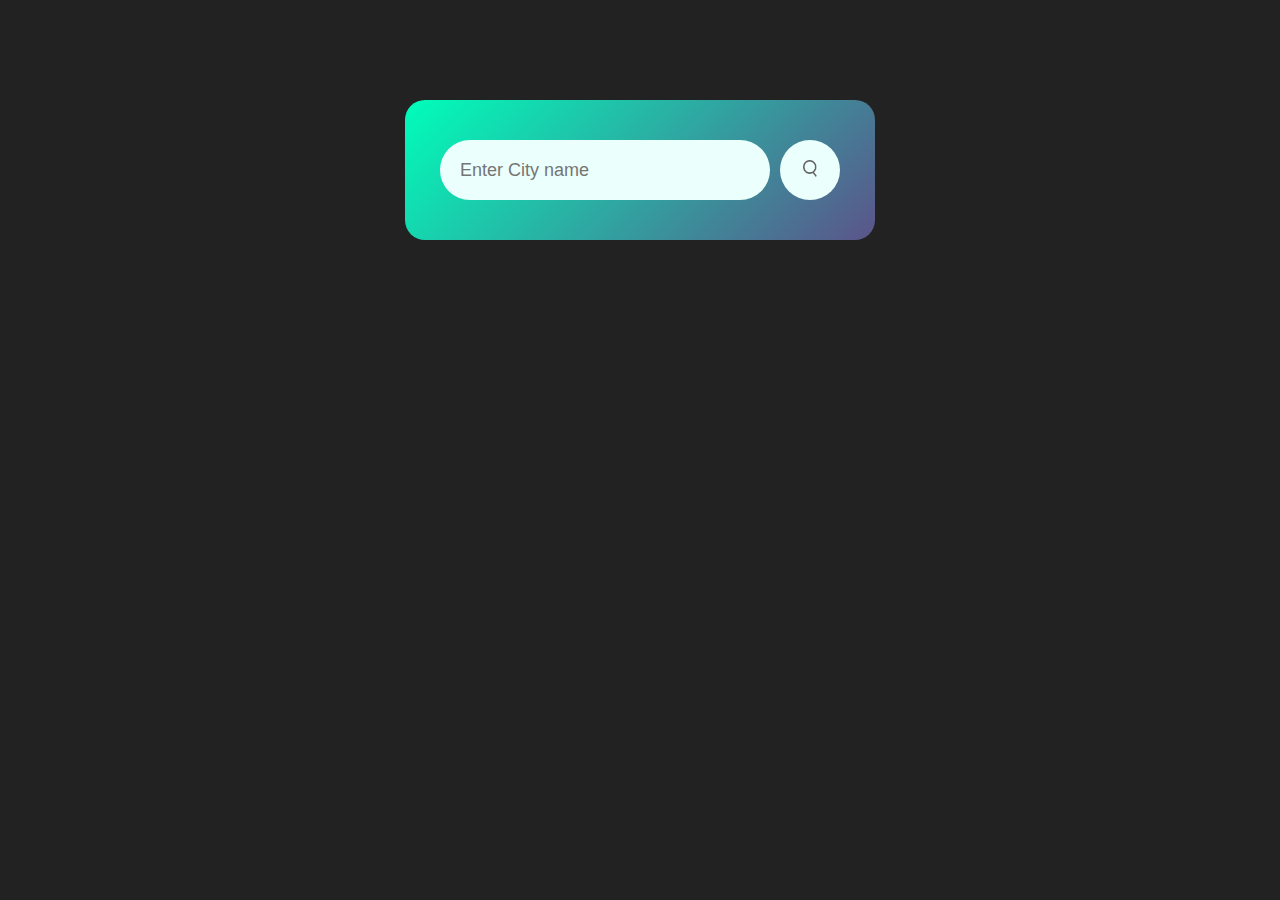
<file: index.html>
<!DOCTYPE html>
<html lang="en">
<head>
  <meta charset="UTF-8">
  <meta name="viewport" content="width=device-width, initial-scale=1.0">
  <link rel="shortcut icon" href="res/sun.png" type="image/x-icon">
  <title>Weather App</title>
  <link rel="stylesheet" href="style.css">
</head>
<body>
  <div class="card">
    <div class="search">
      <input type="text" placeholder="Enter City name",spellcheck="false">
      <button><img src="/images/search.png" alt=""></button>
    </div>
    
    <div class="weather">
      <img src="images/rain.png" alt="" class="weather-icon">
      <h1 class="temp">22°C</h1>
      <h2 class="city">Silliguri</h2>
      <div class="details">
        <div class="col">
          <img src="images/humidity.png" alt="">
          <div>
            <p class="humidity">50%</p>
            <p>Humidity</p>
          </div>
        </div>
        <div class="col">
          <img src="images/wind.png" alt="">
          <div>
            <p class="wind">15 km/h</p>
            <p>Wind Speed</p>
          </div>
        </div>
      </div>
    </div>
  </div>



  <script>
    const apikey = "b0189432e17679f079b50b37f03dc2fe";
    const apiurl = "https://api.openweathermap.org/data/2.5/weather?&units=metric&q=";
    const searchbox = document.querySelector(".search input");
    const searchbtn = document.querySelector(".search button");
    const weathericon = document.querySelector(".weather-icon");

    async function checkWeather(city) {
        try {
            const response = await fetch(apiurl + city + `&appid=${apikey}`);
            if (!response.ok) throw new Error("City not found");

            const data = await response.json();
            console.log(data);
            document.querySelector(".city").innerHTML = data.name;
            document.querySelector(".temp").innerHTML = Math.round(data.main.temp) + "°C";
            document.querySelector(".humidity").innerHTML = data.main.humidity + "%";
            document.querySelector(".wind").innerHTML = data.wind.speed + " km/h";

            // if (data.weather[0].main == "clouds") {
            //     weathericon.src="images/clouds.png"
            // } else if (data.weather[0].main == "clear") {
            //     weathericon.src = "images/clear.png";
            // } else if (data.weather[0].main == "rain") {
            //     weathericon.src = "images/rain.png";
            // } else if (data.weather[0].main == "drizzle") {
            //     weathericon.src = "images/drizzle.png";
            // } else if (data.weather[0].main == "mist") {
            //     weathericon.src = "images/mist.png";
            // } else if (data.weather[0].main == "snow") {
            //     weathericon.src = "images/snow.png";
            // }
            let weatherCondition = data.weather[0].main.toLowerCase();
            weathericon.src = `images/${weatherCondition}.png`;

            document.querySelector(".weather").style.display = "block";
        } catch (error) {
            console.error(error);
            alert("Error fetching weather data: " + error.message);
        }
    }

    searchbtn.addEventListener("click", () => {
        checkWeather(searchbox.value);
    });

    searchbox.addEventListener("keypress", (e) => {
        if (e.key === "Enter") {
            checkWeather(searchbox.value);
        }
    });

    // Initial call with default city, can be removed if not needed
    //checkWeather("Shimla");
</script>

</body>
</html>
</file>
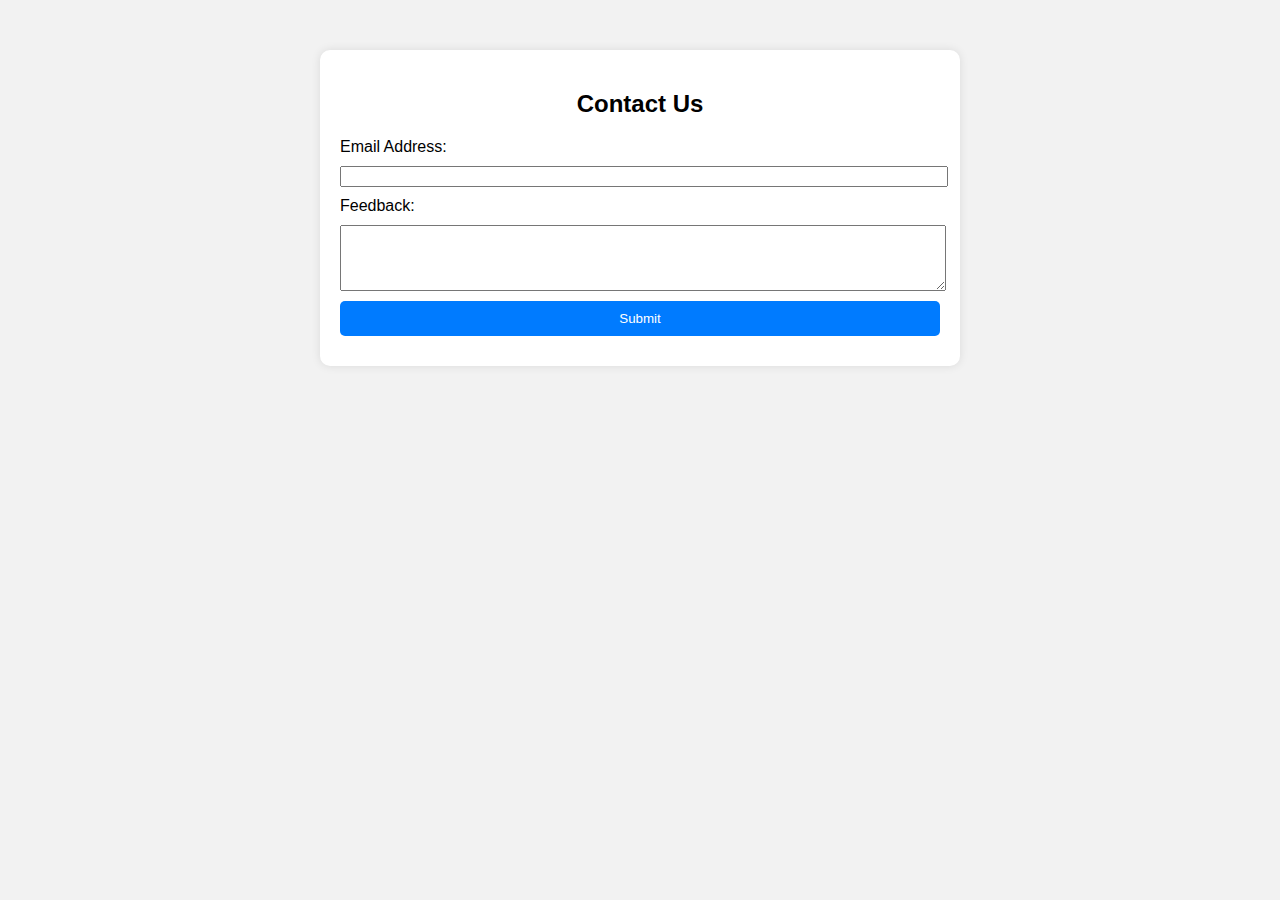
<file: contactup.html>
<!DOCTYPE html>
<html lang="en">
<head>
  <meta charset="UTF-8">
  <meta name="viewport" content="width=device-width, initial-scale=1.0">
  <title>Contact Us</title>
  
  <style>
    body {
      font-family: Arial, sans-serif;
      margin: 0;
      padding: 0;
      background-color: #f2f2f2;
    }
    .container {
      max-width: 600px;
      margin: 50px auto;
      background-color: #fff;
      padding: 20px;
      border-radius: 10px;
      box-shadow: 0 0 10px rgba(0, 0, 0, 0.1);
      animation: fadeIn 0.5s ease-out; /* Add fade-in animation */
    }
    @keyframes fadeIn {
      from {
        opacity: 0;
        transform: translateY(-20px);
      }
      to {
        opacity: 1;
        transform: translateY(0);
      }
    }
    h2 {
      text-align: center;
    }
    form {
      margin-top: 20px;
    }
    label, input, textarea {
      display: block;
      width: 100%;
      margin-bottom: 10px;
    }
    input[type="submit"] {
      background-color: #007bff;
      color: #fff;
      border: none;
      padding: 10px 20px;
      cursor: pointer;
      border-radius: 5px;
      transition: background-color 0.3s; /* Add transition effect */
    }
    input[type="submit"]:hover {
      background-color: #0056b3;
    }
  </style>
</head>
<body>

<div class="container">
  <h2>Contact Us</h2>
  <form id="contact-form">
    <label for="email">Email Address:</label>
    <input type="email" id="email" name="email" required>
    
    <label for="feedback">Feedback:</label>
    <textarea id="feedback" name="feedback" rows="4" required></textarea>
    
    <input type="submit" value="Submit">
  </form>
</div>

<script src="https://cdn.emailjs.com/dist/email.min.js"></script>
<script>
  (function(){
    emailjs.init("-s-VrxftFMXRV6ILU"); // Replace YOUR_USER_ID with your actual Email.js user ID

    document.getElementById('contact-form').addEventListener('submit', function(event) {
      event.preventDefault();
      
      // Get the user's input
      const formData = new FormData(this);
      const email = formData.get('email');
      const feedback = formData.get('feedback');

      // Send email
      emailjs.send("service_u4i0lvd", "template_yniy389", {
        to_email: "anubhabchowdhury01@gmail.com", // Replace with your email address
        from_email: email,
        feedback: feedback
      })
      .then(function(response) {
        alert('Your feedback has been submitted successfully!');
        document.getElementById('contact-form').reset();
      }, function(error) {
        alert('Oops! Something went wrong. Please try again later.');
        console.error('Error:', error);
      });
    });
  })();
</script>

</body>
</html>
</file>
<file: style.css>
* {
  margin: 0;
  padding: 0;
  font-family: 'Poppins', sans-serif;
  box-sizing: border-box;
}

body {
  background-color: #222;
}

.card {
  width: 90%;
  max-width: 470px;
  background: linear-gradient(135deg, #00feba, #5b548a);
  color: #fff;
  margin: 50px auto 0;
  border-radius: 20px;
  padding: 40px 20px;
  text-align: center;
}

.search {
  width: 100%;
  display: flex;
  align-items: center;
  justify-content: space-between;
}

.search input {
  border: 0;
  outline: 0;
  background: #ebfffc;
  color: #555;
  padding: 10px 20px;
  height: 50px;
  border-radius: 30px;
  flex: 1;
  margin-right: 10px;
  font-size: 16px;
}

.search button {
  border: 0;
  outline: 0;
  background: #ebfffc;
  border-radius: 50%;
  width: 50px;
  height: 50px;
  cursor: pointer;
}

.search button img {
  width: 14px;
}

.weather-icon {
  width: 150px;
  margin-top: 20px;
}

.weather h1 {
  font-size: 60px;
  font-weight: 500;
}

.weather h2 {
  font-size: 35px;
  font-weight: 400;
  margin-top: -10px;
}

.details {
  display: flex;
  align-items: center;
  justify-content: space-around;
  padding: 0 15px;
  margin-top: 30px;
}

.col {
  display: flex;
  align-items: center;
  text-align: left;
}

.col img {
  width: 35px;
  margin-right: 10px;
}

.humidity, .wind {
  font-size: 24px;
  margin-top: -4px;
}

.weather {
  display: none;
}

.error {
  text-align: left;
  margin-left: 10px;
  font-size: 14px;
  margin-top: 10px;
  display: none;
}

/* Media Queries */

/* Small devices (phones, 600px and down) */
@media (max-width: 600px) {
  .card {
    margin: 20px auto 0;
    padding: 20px 15px;
  }

  .search input {
    height: 40px;
    font-size: 14px;
  }

  .search button {
    width: 40px;
    height: 40px;
  }

  .weather-icon {
    width: 100px;
  }

  .weather h1 {
    font-size: 40px;
  }

  .weather h2 {
    font-size: 25px;
  }

  .details {
    flex-direction: column;
    margin-top: 20px;
  }

  .col {
    margin-bottom: 20px;
  }

  .col img {
    width: 30px;
  }

  .humidity, .wind {
    font-size: 20px;
  }
}

/* Medium devices (tablets, 600px to 768px) */
@media (min-width: 601px) and (max-width: 768px) {
  .card {
    margin: 50px auto 0;
    padding: 30px 25px;
  }

  .search input {
    height: 50px;
    font-size: 16px;
  }

  .search button {
    width: 50px;
    height: 50px;
  }

  .weather-icon {
    width: 130px;
  }

  .weather h1 {
    font-size: 50px;
  }

  .weather h2 {
    font-size: 30px;
  }

  .details {
    padding: 0 10px;
    margin-top: 40px;
  }

  .col img {
    width: 35px;
  }

  .humidity, .wind {
    font-size: 22px;
  }
}

/* Large devices (laptops/desktops, 769px and up) */
@media (min-width: 769px) {
  .card {
    margin: 100px auto 0;
    padding: 40px 35px;
  }

  .search input {
    height: 60px;
    font-size: 18px;
  }

  .search button {
    width: 60px;
    height: 60px;
  }

  .weather-icon {
    width: 170px;
  }

  .weather h1 {
    font-size: 80px;
  }

  .weather h2 {
    font-size: 45px;
  }

  .details {
    padding: 0 20px;
    margin-top: 50px;
  }

  .col img {
    width: 40px;
  }

  .humidity, .wind {
    font-size: 28px;
  }
}
/* Smartwatch devices (200px and down) */
@media (max-width: 200px) {
  .card {
    width: 100%;
    max-width: 200px;
    margin: 10px auto 0;
    padding: 10px 10px;
    border-radius: 15px;
  }

  .search {
    flex-direction: column;
  }

  .search input {
    height: 30px;
    font-size: 12px;
    padding: 5px 10px;
    margin-right: 0;
    margin-bottom: 5px;
  }

  .search button {
    width: 30px;
    height: 30px;
  }

  .search button img {
    width: 10px;
  }

  .weather-icon {
    width: 50px;
    margin-top: 10px;
  }

  .weather h1 {
    font-size: 20px;
  }

  .weather h2 {
    font-size: 18px;
    margin-top: -5px;
  }

  .details {
    flex-direction: column;
    margin-top: 10px;
  }

  .col {
    margin-bottom: 10px;
  }

  .col img {
    width: 20px;
  }

  .humidity, .wind {
    font-size: 14px;
  }

  .details div {
    display: flex;
    align-items: center;
    justify-content: center;
  }

  .weather {
    display: block;
  }
}
</file>
